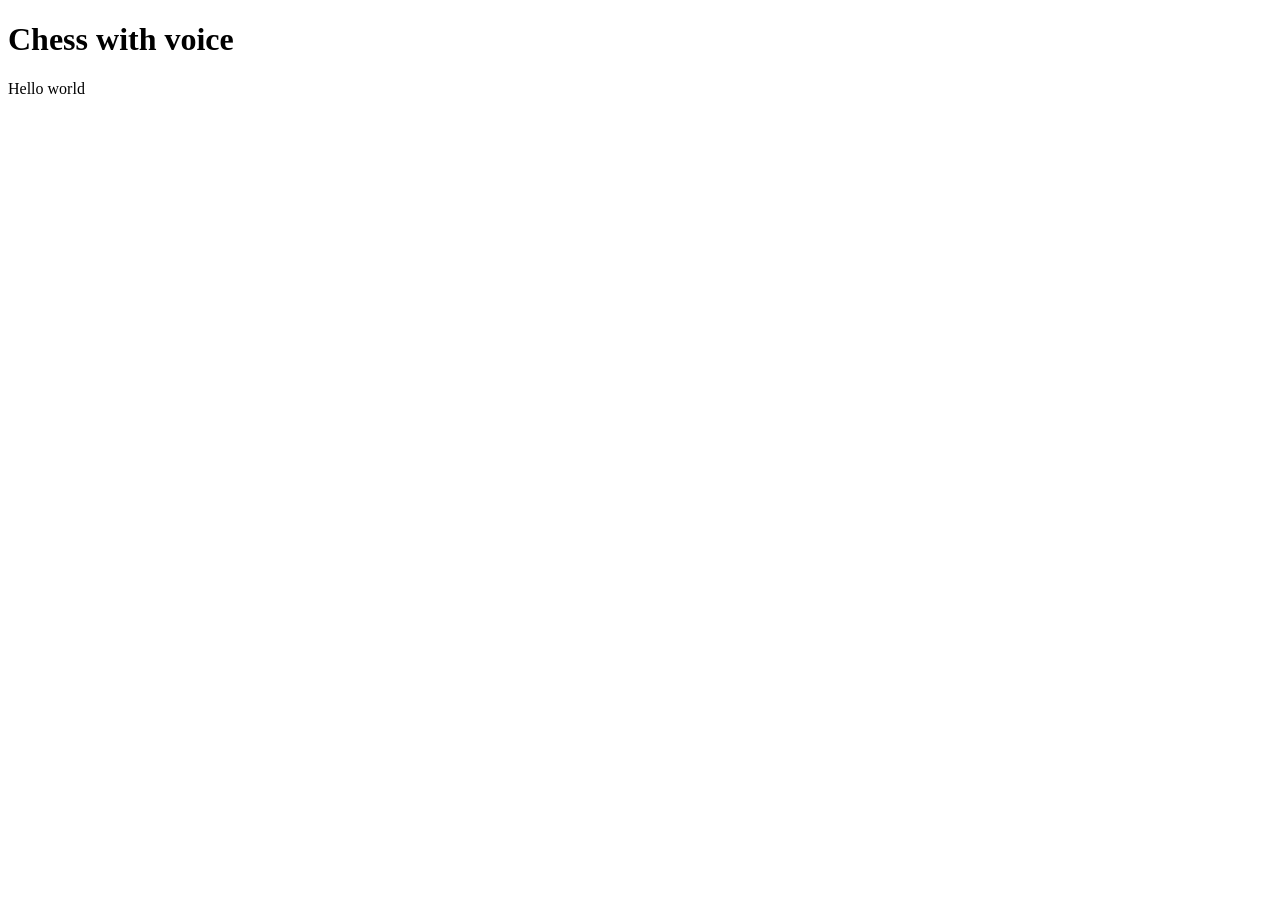
<file: ui/index.html>
<!DOCTYPE html>
<html>
  <head>
    <meta charset = "UTF-8">
    <title>Chess with voice</title>
  </head>
  <body>
    <h1>Chess with voice</h1>
    <p>Hello world</p>
    <div class="alan-btn"></div>
    <script type="text/javascript" src="https://studio.alan.app/web/lib/alan_lib.min.js"></script>
    <script>
      var alanBtnInstance = alanBtn({
      key: "da1d9475216f062601b014eb6f9a7ca22e956eca572e1d8b807a3e2338fdd0dc/stage",
      onCommand: function (commandData) {
        if (commandData.command === "go:back") {
          //call client code that will react on the received command
        }
      },
      rootEl: document.getElementById("alan-btn"),
    });
  </script>
  </body>
</html>
</file>
